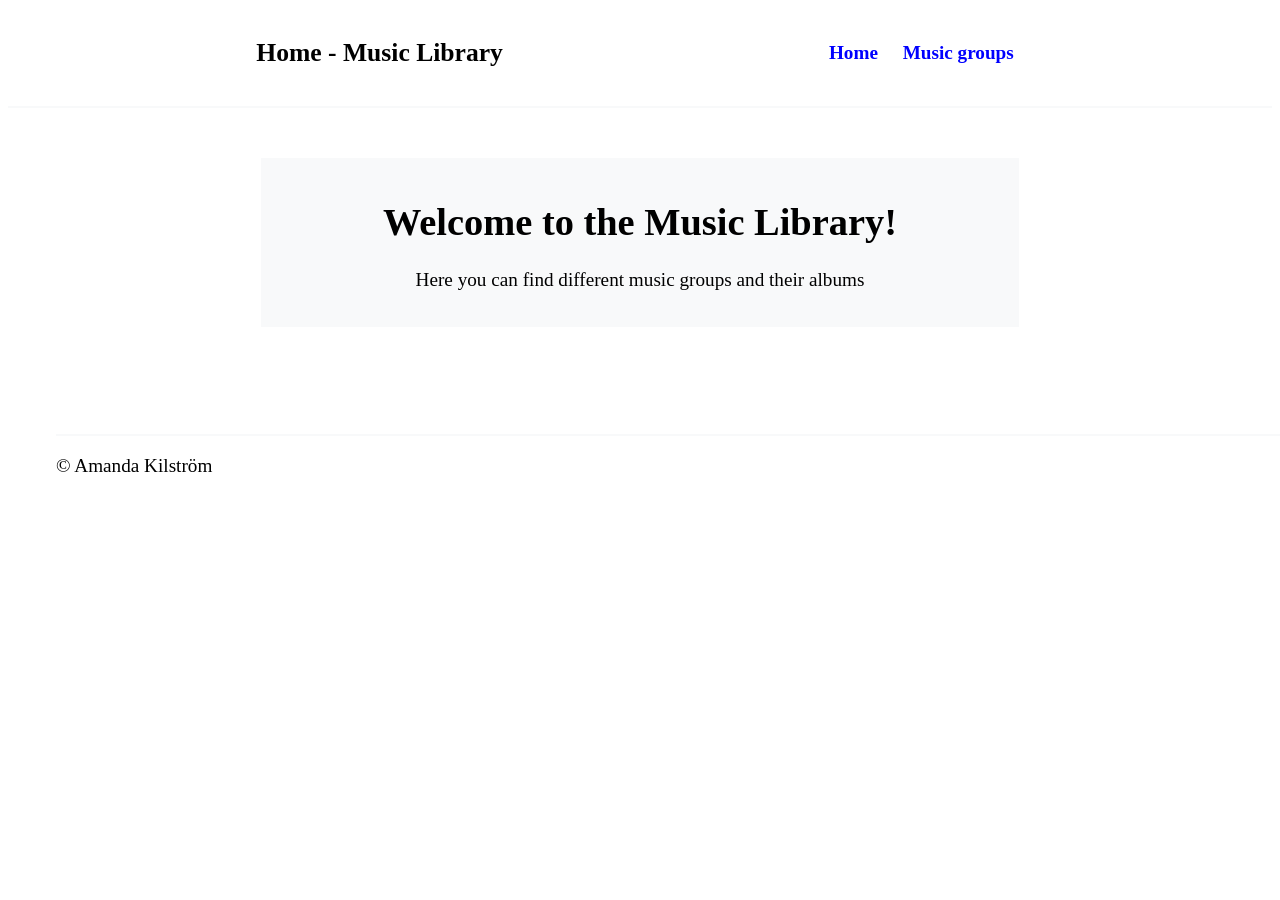
<file: index.html>
<!DOCTYPE html>
<html lang="en">

<link rel="stylesheet" href="styles/style.css">

<head>
    <meta charset="UTF-8">
    <meta name="viewport" content="width=device-width, initial-scale=1.0">
    <title>The Music Library</title>
</head>

<body>
    <header>
        <div>
            <a href="index.html">
                <span>Home - Music Library</span>
            </a>
        </div>

        <ul>
            <li>
                <a href="index.html">Home</a>
            </li>
            <li>
                <a href="music-groups.html">Music groups</a>
            </li>
        </ul>
    </header>

    <hr>

    <div class="welcome-textbox">
        <h1>Welcome to the Music Library!</h1>
        <p>Here you can find different music groups and their albums</p>
    </div>
    
    
    <footer>
        <hr>
        <p>© Amanda Kilström</p>
    </footer>
</body>

</html>
</file>
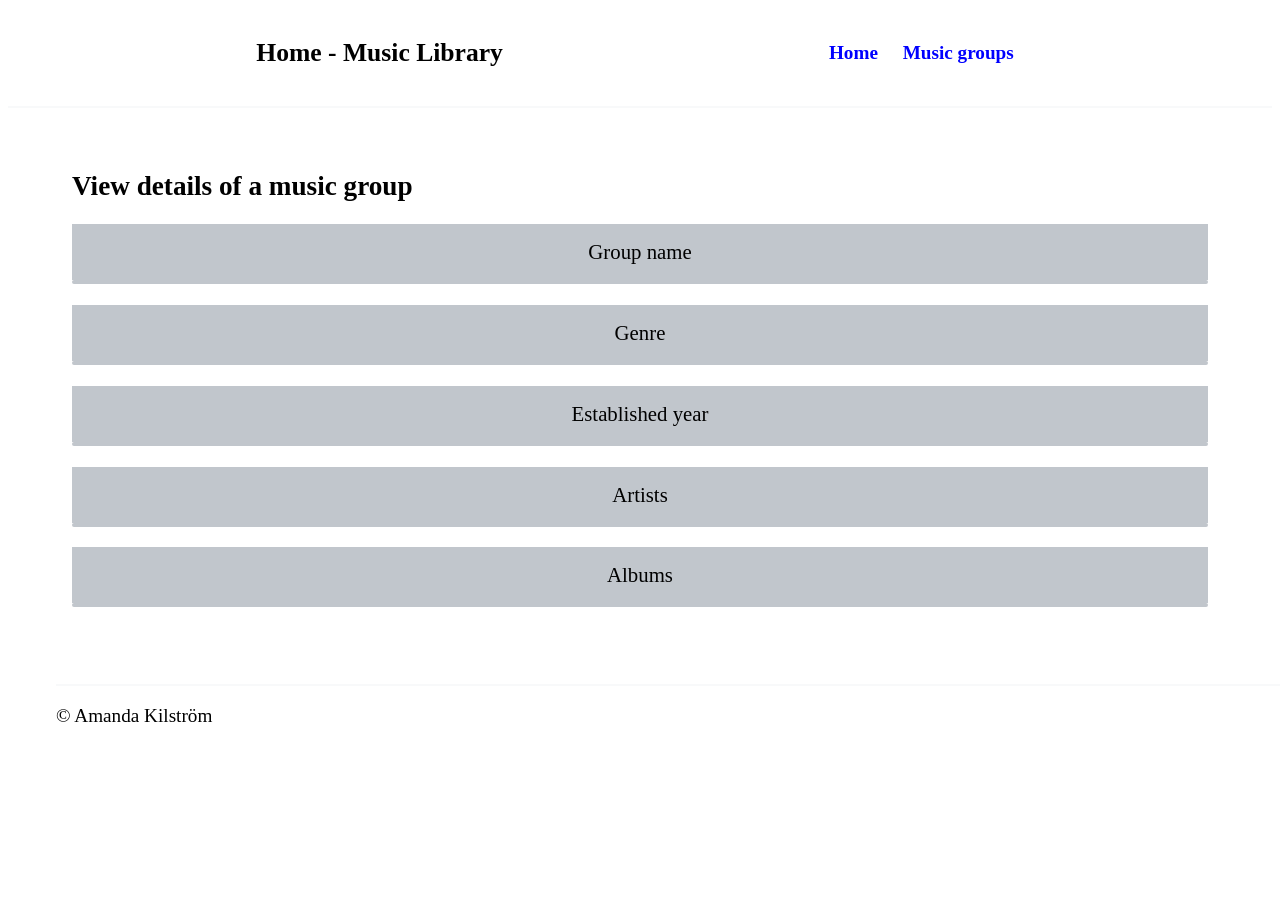
<file: group-page.html>
<!DOCTYPE html>
<html lang="en">

<link rel="stylesheet" href="styles/style.css">

<head>
    <meta charset="UTF-8">
    <meta name="viewport" content="width=device-width, initial-scale=1.0">
    <title>The Music Library</title>
</head>

<body>

    <header>
        <div>
            <a href="index.html">
                <span>Home - Music Library</span>
            </a>
        </div>

        <ul>
            <li>
                <a href="index.html">Home</a>
            </li>
            <li>
                <a href="music-groups.html">Music groups</a>
            </li>
        </ul>
    </header>

    <hr>

    <div class="container">
        <h2>View details of a music group</h2>

        <div>
            <p class="info">Group name</p>
            <p id="group-name"></p>
        </div>

        <div>
            <p class="info">Genre</p>
            <p id="genre"></p>
        </div>

        <div>
            <p class="info">Established year</p>
            <p id="band-year"></p>
        </div>

        <div>
            <p class="info">Artists</p>
            <ul id="artists">

            </ul>
        </div>

        <div>
            <p class="info">Albums</p>
            <ul id="albums">

            </ul>
        </div>
    </div>

    <footer>
        <hr>
        <p>© Amanda Kilström</p>
    </footer>

    <script src="/scripts/group-page.js"></script>

</body>

</html>
</file>
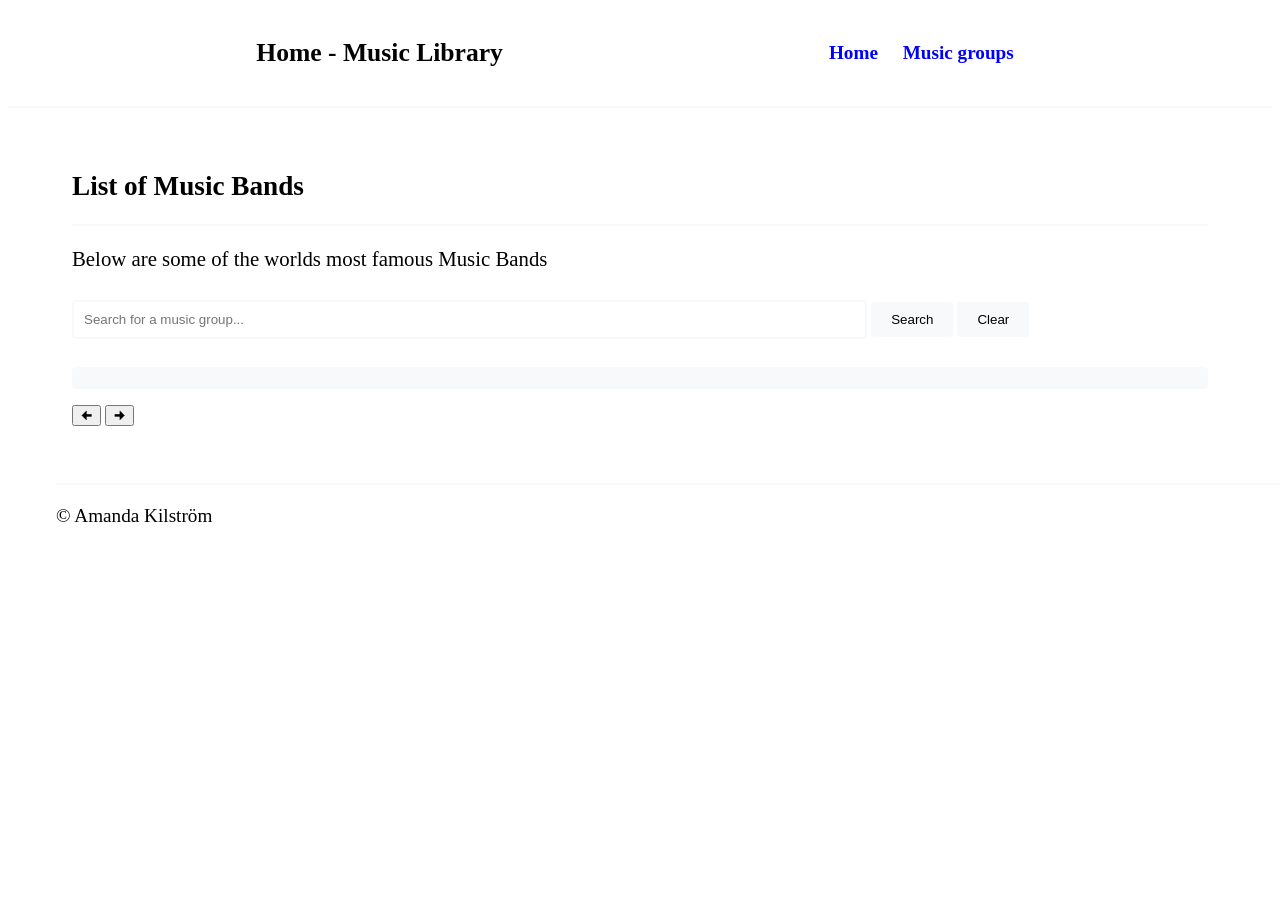
<file: music-groups.html>
<!DOCTYPE html>
<html lang="en">

<link rel="stylesheet" href="styles/style.css">

<head>
    <meta charset="UTF-8">
    <meta name="viewport" content="width=device-width, initial-scale=1.0">
    <title>The Music Library</title>
</head>
<body>
    <header>
        <div>
            <a href="index.html">
                <span>Home - Music Library</span>
            </a>
        </div>

        <ul>
            <li>
                <a href="index.html">Home</a>
            </li>
            <li>
                <a href="music-groups.html">Music groups</a>
            </li>
        </ul>
    </header>

    <hr>

    <div class="container">
        <h2>List of Music Bands</h2>
        <hr>
        <p>Below are some of the worlds most famous Music Bands</p>
        <div class="search-container">
            <input type="text" id="search-input" placeholder="Search for a music group..." />
            <button id="search-button">Search</button>
            <button id="clear-button">Clear</button>
        </div>
        <div>
            <ul id="listed-groups">

            </ul>
        </div>
        <div id="pagination">
            <button id="prev">🠈</button>
            <span id="page-number"></span>
            <button id="next">🠊</button>
        </div>
    </div>

    <footer>
        <hr>
        <p>© Amanda Kilström</p>
    </footer>

    <script src="/scripts/music-groups.js"></script>
</body>
</html>
</file>
<file: styles/style.css>
header {
    /* Använder viewport enheter för att göra sidan skalbar */
    height: 10vh;
    /* Sätter in en minimum höjd så att inte headern blir för liten */
    min-height: 60px;
    width: 100%;
    display: flex;
    list-style: none;
    justify-content: center;
    align-items: center;
    font-weight: bold;
}

header a {
    text-decoration: none;
}

header span {
    font-size: 1.6em;
    color: black;
}

header span:hover {
    color: rgb(132, 120, 120);
}

header ul {
    padding-left: 25%;
}

header li {
    display: inline;
    padding: 10px;
    font-size: 1.2em;
}

header li a {
    color: blue;
}

header li a:hover {
    color: rgb(0, 153, 255);
}

hr {
    background-color: #f8f9fa;
    border: none;
    height: 2px;
}

.welcome-textbox {
    background-color: #f8f9fa;
    padding: 1rem;
    text-align: center;
    margin: 50px auto;
    margin-left: 20%;
    margin-right: 20%;
    font-size: 1.2em;
}

.container {
    padding-top: 2rem;
    padding-left: 4rem;
    padding-right: 4rem;
}

.container h2 { 
    font-size: 1.7em;;
}

.container p {
    font-size: 1.3em;
}

#search-input {
    width: 70%;
    padding: 10px;
    margin: 8px 0;
    box-sizing: border-box;
    border: 2px solid #f8f9fa;
    border-radius: 4px;
}

#search-button,
#clear-button {
    background-color: #f8f9fa;
    color: black;
    padding: 10px 20px;
    border: none;
    border-radius: 4px;
    cursor: pointer;
}

#search-button:hover,
#clear-button:hover {
    background-color: #e2e6ef;
}

#listed-groups {
    margin-top: 20px;
    padding: 10px;
    border: 1px solid #f8f9fa;
    border-radius: 4px;
    background-color: #f8f9fa;
    list-style-type: none;
}

#listed-groups li {
    padding: 10px;
    border-bottom: 1px solid #e2e6ef;
}

.info {
    font-size: 1.2em;
    background-color: #c1c6cc;
    color: black;
    padding: 1rem;
    margin-bottom: 0;
    text-align: center;
}

#group-name,
#genre,
#band-year,
#artists,
#albums {
    font-size: 1.2em;
    padding-top: 0;
    margin-top: 0;
    border: 2px solid #c1c6cc;
    border-radius: 4px;
    text-align: center;
    list-style-type: none;
}

footer {
    padding: 3rem;
    text-align: left;
    position: bottom;
    bottom: 0;
    width: 100%;
    font-size: 1.2em;
}
</file>
